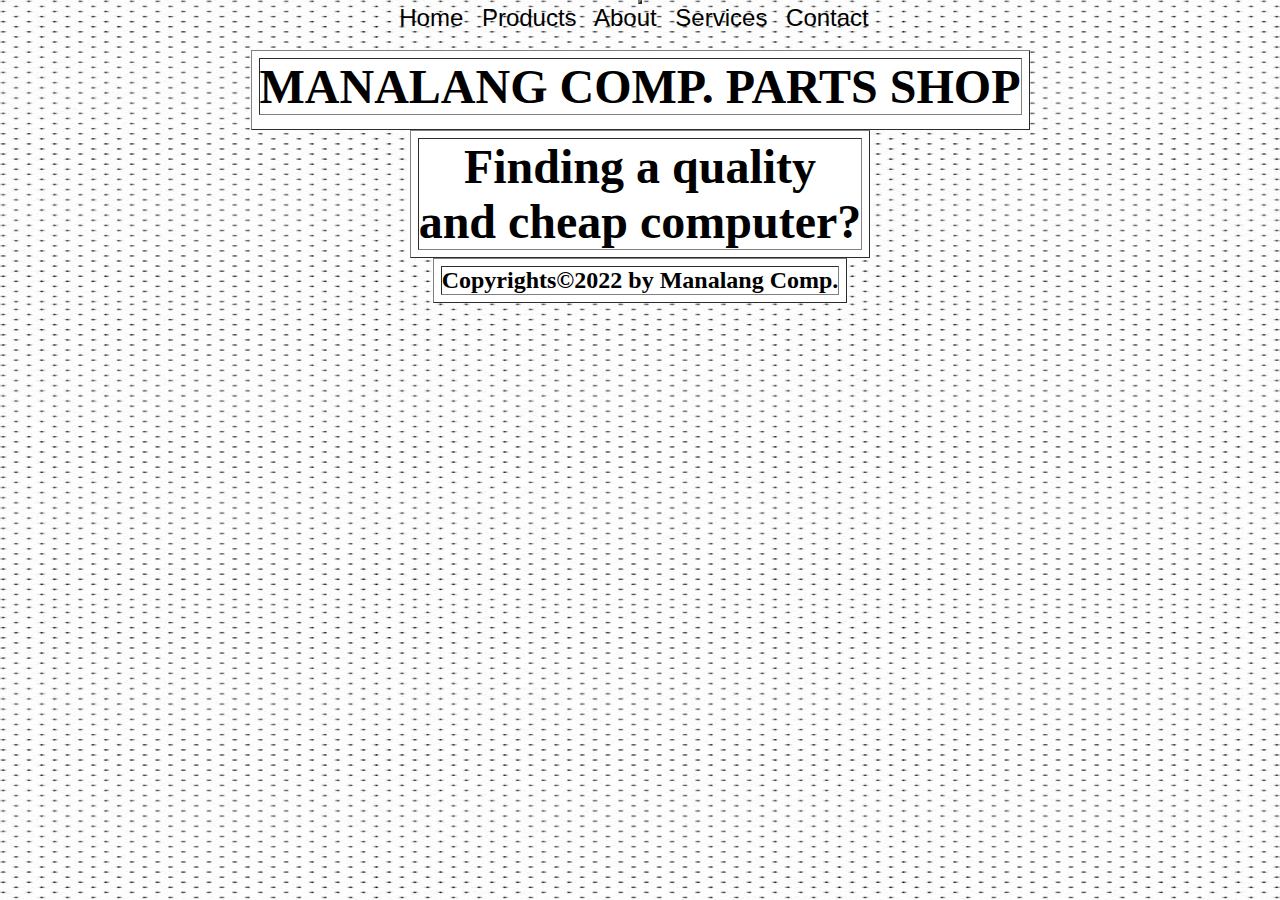
<file: Main.html>
<!Doctype html>	
<html>
<head>
<title> Manalang Comp. </title>
<link rel="stylesheet" href="style.css">
<style>
body{
	background-image:url("dots.jpg");
	background-size: 100% 100%;
}
</style>	
</head>
<body>
<center>
<table border = 2 cellpadding = 4 cellspacing = 7 bgcolor = "white">
<tr align = center>
<table border = 1 cellpadding = 4 cellspacing = 7 bgcolor="white">
<tr>
<td>
<center>
<b><font color="black" face="Times New Roman" size="20">MANALANG COMP. PARTS SHOP </font><br></td>
<tr align = center>
	<a style="text-decoration:none" href = "Home.html" TARGET=Main> <font face = "Arial" size = 5 color = "black">Home&ensp; </font></a>
	<a style="text-decoration:none" href = "Products.html" TARGET=Main> <font face = "Arial" size = 5 color= "black">Products&ensp; </font></a>
	<a style="text-decoration:none" href = "About.html" TARGET=Main> <font face = "Arial" size = 5 color= "black">About&ensp; </font></a>
	<a style="text-decoration:none" href = "Services.html" TARGET=Main> <font face = "Arial" size = 5 color= "black">Services&ensp; </font>
	<a style="text-decoration:none" href = "Contact.html" TARGET=Main> <font face = "Arial" size = 5 color= "black">Contact&ensp; </font></a>


<br><br>
<table border = 1 cellpadding = 4 cellspacing = 7 bgcolor="white">
<tr>
<td>
<center>

<b><font color="black" face="Times New Roman" size="20"> Finding a quality <br>
and cheap computer?</font></br></td></tr>


<table border = 1 cellpadding = 4 cellspacing = 7 bgcolor="white">
<tr>
<td>
<center>
<footer><b><font color="black" face="Times New Roman" size="5"> Copyrights©2022 by Manalang Comp. </font></td></tr></footer>
</center>
</body>
</html>
</file>
<file: style.css>
* {
	padding: 0;
	margin: 0;
	box-sizing: border-box;
}

body {
	background-image:url("dots.jpg");	
	background-size: cover;
	background-position: center;
	height: 100%;
	width: 100%;
	overflow: overlay;
}

#container {
	height: 100vh;
	width: 100vw;

	display: grid;
	grid-template-columns: 1fr 1fr 1fr 1fr;
	grid-template-rows: 0.1fr 1fr 1fr 0.3fr;
	grid-template-areas: 
		"nav nav nav nav"
		"main main main main"
		"main main main main"
		"footer footer footer button";
}

nav {
	grid-area: nav;
	background-color: white;
	border: 2px solid black;
	display: flex;
	justify-content: space-around;
	align-items: center;
	padding: 20px;
}

#branding h1 {
	color: black;
	font-family: "permanent marker";
	font-size: 20px;
}

#branding h1:hover {
	cursor: pointer;
}

.links {
	display: flex;
	background-color: white;
}

nav .links .current a {
	background-color: black;
	color: white;
	padding: 10px;
}

.logo {
	text-decoration: none;
}

nav .links {
	display: flex;
	justify-content: space-evenly;
	align-items: center;
	width: 600px;
	list-style-type: none;
}

nav .links a {
	text-decoration: none;
	text-transform: uppercase;
	font-size: 20px;
	color: black;
}

nav .links a:hover {
	background-color: black;
	color: white;
	padding: 10px;
}

.image1 img {
	height: 150px;
	width: auto;
	border: 2px solid black;
}

.center {
	grid-area: main;
	display: flex;
	justify-content: space-around;
	align-items: center;
}

.text {
	background-color: white;
	border: 2px solid black;
	left: 390px;
	top: 370px;
	height: auto;
	width: 40vw;
	padding: 10px;
}

.image2 img {
	height: 150px;
	width: auto;
	border: 2px solid black;
}

.image3 img {
	display: center;
	justify-content: center;
	align-items: center;
	height: 300px;
	width: auto;
	right: 100px;
	border: 2px solid black;
}


.footer-bottom {
	display: flex;
	align-items: center;
	justify-content: flex-end;
	grid-area: footer;
	place-items: center;
	bottom: 20px;
	left: 420px;
	right: 0;
	height: auto;
	width: auto;
	padding-right: 65px;
}

.box {
	background-color: white;
	border: 2px solid black;
	height: 50px;
	width: 500px;
	display: flex;
	justify-content: center;
	align-items: center;
}

.footer-content {
	display: flex;
	align-items: center;
	justify-content: center;
	flex-direction: column;
	text-align: center;
}

.button {
	display: flex;
	justify-content: center;
	align-items: center;
}

.button1 {
	grid-area: button;
	bottom: 15px;
	right: 50px;
}

.button1 a {
	text-decoration: none;
}

.button1 i {
	color: white;
	font-size: 10px;
}

.button1 h3 {
	display: flex;
	align-items: center;
	justify-content: center;
	color: white;
	background-color: black;
	font-size: 30px;
	height: 50px;
	width: 120px;
}
</file>
